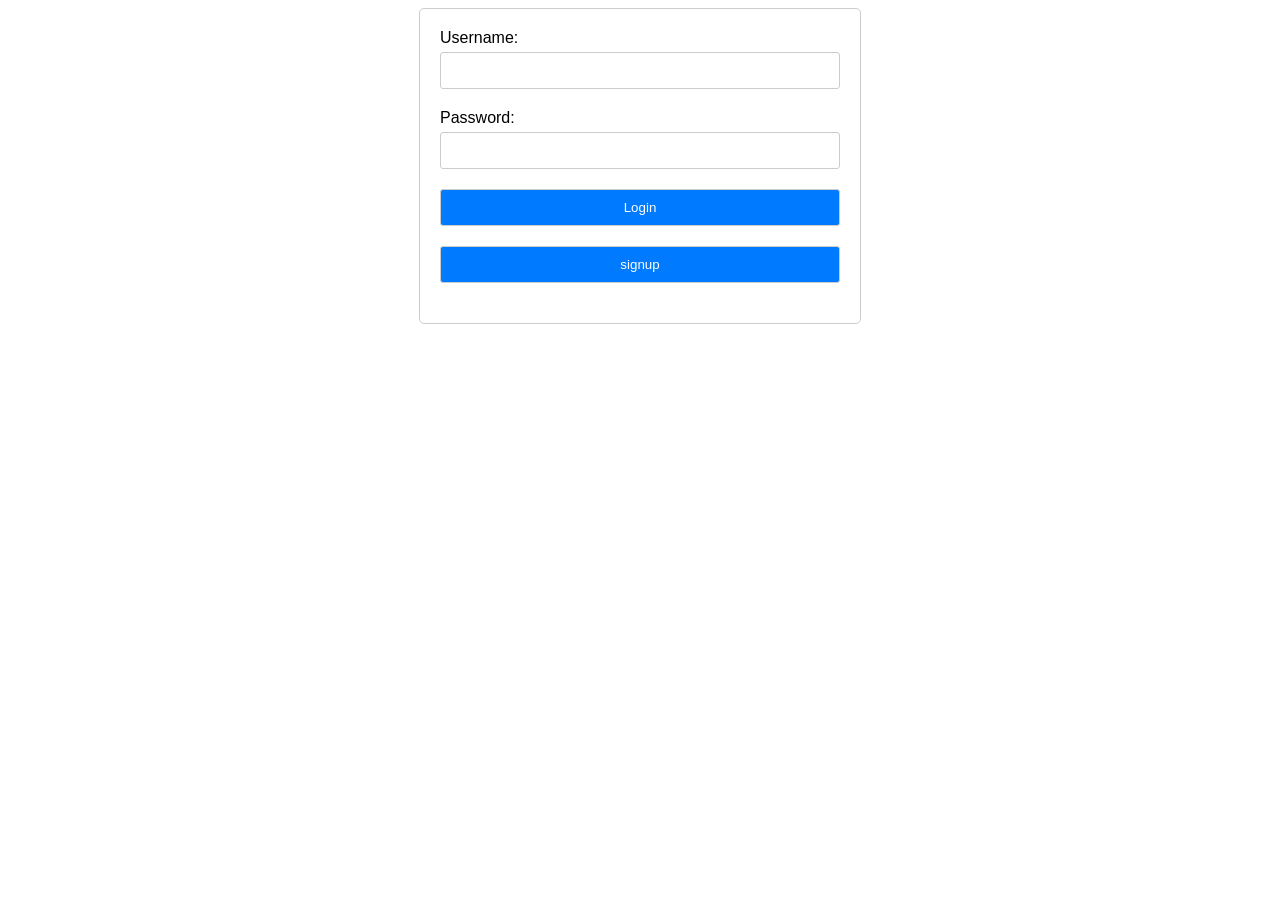
<file: Untitled-1.html>
<!DOCTYPE html>
<html lang="en">
<head>
    <meta charset="UTF-8">
    <meta name="viewport" content="width=device-width, initial-scale=1.0">
    <title>Login Page</title>
    <style>
        body {
            font-family: Arial, sans-serif;
        }
        .form-container {
            max-width: 400px;
            margin: 0 auto;
            padding: 20px;
            border: 1px solid #ccc;
            border-radius: 5px;
        }
        .form-group {
            margin-bottom: 20px;
        }
        .form-group label {
            display: block;
            margin-bottom: 5px;
        }
        .form-group input {
            width: 100%;
            padding: 10px;
            border: 1px solid #ccc;
            border-radius: 3px;
            box-sizing: border-box;
        }
        .form-group input[type="submit"] {
            background-color: #007bff;
            color: #fff;
            cursor: pointer;
        }
    </style>
</head>
<body>
    <div class="form-container">
        <form action="login.php" method="post">
            <div class="form-group">
                <label for="username">Username:</label>
                <input type="text" id="username" name="username" required>
            </div>
            <div class="form-group">
                <label for="password">Password:</label>
                <input type="password" id="password" name="password" required>
            </div>
            <div class="form-group">
                <input type="submit" value="Login">
            </div>
            <div class="form-group">
                <input type="submit" value="signup">
            </div>
        </form>
    </div>
</body>
</html>
</file>
